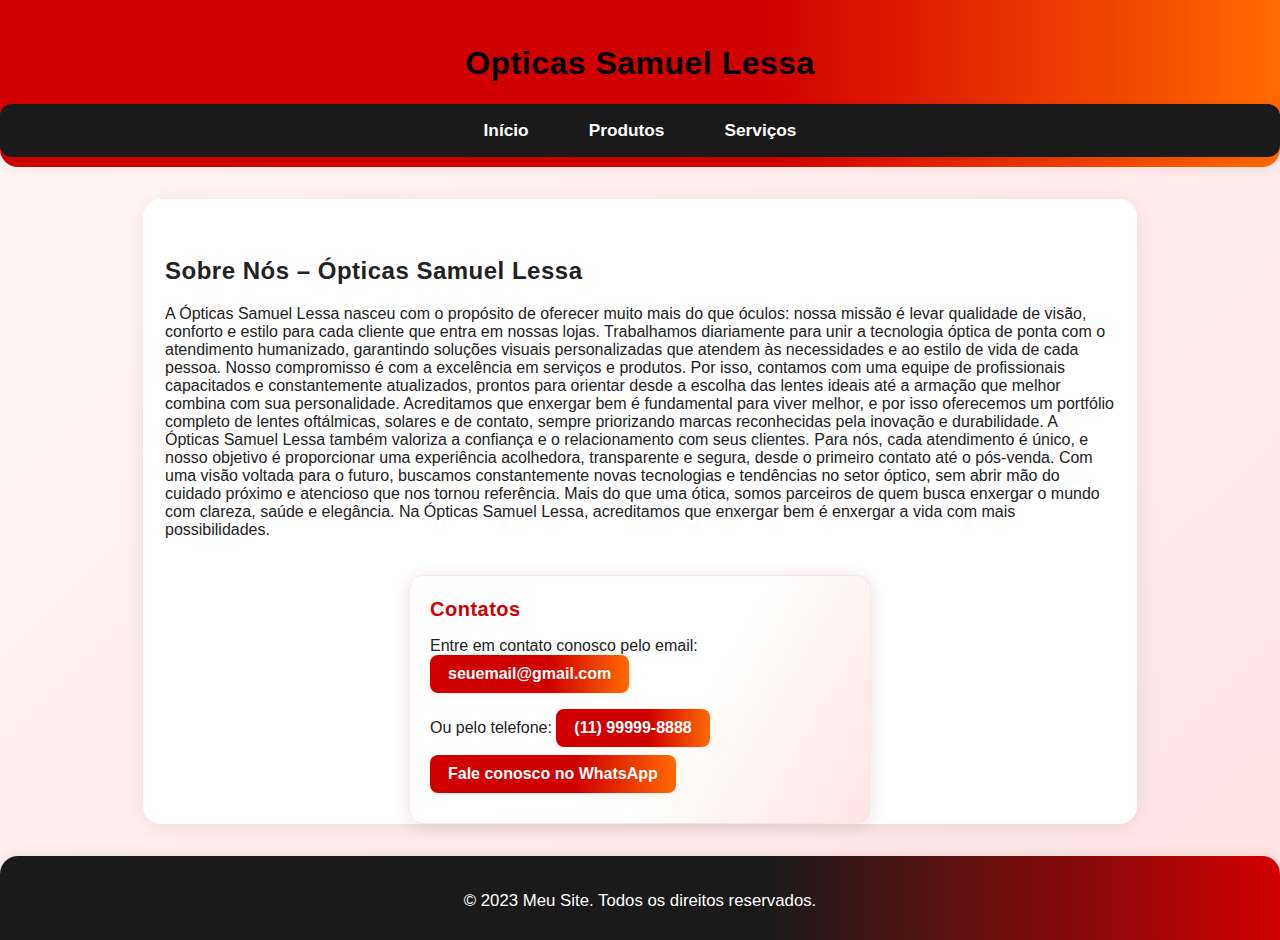
<file: index.html>
<!DOCTYPE html>
<html lang="Pt-BR">
<head>
    <meta charset="UTF-8">
    <meta name="viewport" content="width=device-width, initial-scale=1.0">
    <meta description content="Ópticas Samuel Lessa - Sua visão, nosso compromisso.">
        <link rel="stylesheet" href="style.css">
    <title>Modelo</title>
 <body>
    <header>
        <h1>Opticas Samuel Lessa</h1>
        <nav>
            <ul>
                <li><a href="Main_Site.html">Início</a></li>
                <li><a href="produtos.html">Produtos</a></li>
                <li><a href="formulario.html">Serviços</a></li>
            </ul>
        </nav>
    </header>
    <main>
        <h2>Sobre Nós – Ópticas Samuel Lessa</h2>
        <p>A Ópticas Samuel Lessa nasceu com o propósito de oferecer muito mais do que óculos: nossa missão é levar qualidade de visão, conforto e estilo para cada cliente que entra em nossas lojas. Trabalhamos diariamente para unir a tecnologia óptica de ponta com o atendimento humanizado, garantindo soluções visuais personalizadas que atendem às necessidades e ao estilo de vida de cada pessoa. Nosso compromisso é com a excelência em serviços e produtos. Por isso, contamos com uma equipe de profissionais capacitados e constantemente atualizados, prontos para orientar desde a escolha das lentes ideais até a armação que melhor combina com sua personalidade. Acreditamos que enxergar bem é fundamental para viver melhor, e por isso oferecemos um portfólio completo de lentes oftálmicas, solares e de contato, sempre priorizando marcas reconhecidas pela inovação e durabilidade. A Ópticas Samuel Lessa também valoriza a confiança e o relacionamento com seus clientes. Para nós, cada atendimento é único, e nosso objetivo é proporcionar uma experiência acolhedora, transparente e segura, desde o primeiro contato até o pós-venda. Com uma visão voltada para o futuro, buscamos constantemente novas tecnologias e tendências no setor óptico, sem abrir mão do cuidado próximo e atencioso que nos tornou referência. Mais do que uma ótica, somos parceiros de quem busca enxergar o mundo com clareza, saúde e elegância. Na Ópticas Samuel Lessa, acreditamos que enxergar bem é enxergar a vida com mais possibilidades.</p>
        <div class="contatos">
            <h2>Contatos</h2>
            <p>Entre em contato conosco pelo email: <a href="mailto:seuemail@gmail.com">seuemail@gmail.com</a></p>
            <p>Ou pelo telefone: <a href="tel:11999998888">(11) 99999-8888</a></p>
            <ul>
                <li><a href="https://wa.me/5511999998888" target="_blank">Fale conosco no WhatsApp</a></li>
            </ul>
        </div>
    </main> 
    <footer>
        <p>&copy; 2023 Meu Site. Todos os direitos reservados.</p>
    </footer>
    </body>
</file>
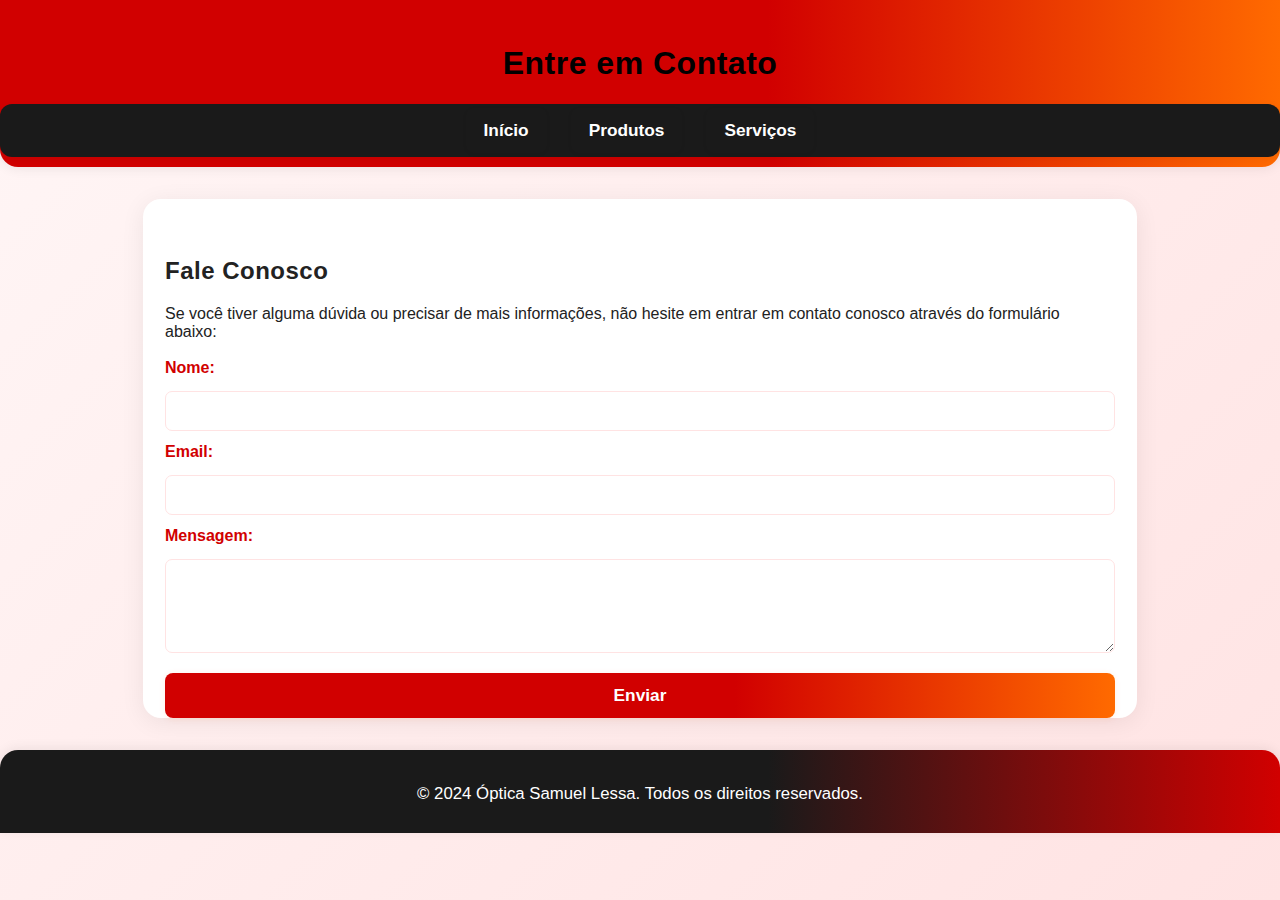
<file: formulario.html>
<!DOCTYPE html>
<html lang="pt-BR">
<head>
    <meta charset="UTF-8">
    <meta name="viewport" content="width=device-width, initial-scale=1.0">
    <link rel="stylesheet" href="style.css">
    <title>Serviços</title>
<body>
    <header>
        <h1>Entre em Contato</h1>
        <nav>
            <ul>
                <li><a href="Main_Site.html">Início</a></li>
                <li><a href="produtos.html">Produtos</a></li>
                <li><a href="formulario.html">Serviços</a></li>
            </ul>
        </nav>
    </header>
    <main>
        <h2>Fale Conosco</h2>
        <p>Se você tiver alguma dúvida ou precisar de mais informações, não hesite em entrar em contato conosco através do formulário abaixo:</p>
        <form class="contato-form" action="#" method="post">
            <label for="nome">Nome:</label>
            <input type="text" id="nome" name="nome" required>
            <label for="email">Email:</label>
            <input type="email" id="email" name="email" required>
            <label for="mensagem">Mensagem:</label>
            <textarea id="mensagem" name="mensagem" rows="4" required></textarea>
            <input type="submit" value="Enviar">
        </form>
    </main>
    <footer>
        <p>&copy; 2024 Óptica Samuel Lessa. Todos os direitos reservados.</p>
    </footer>
</body>
</html>
</file>
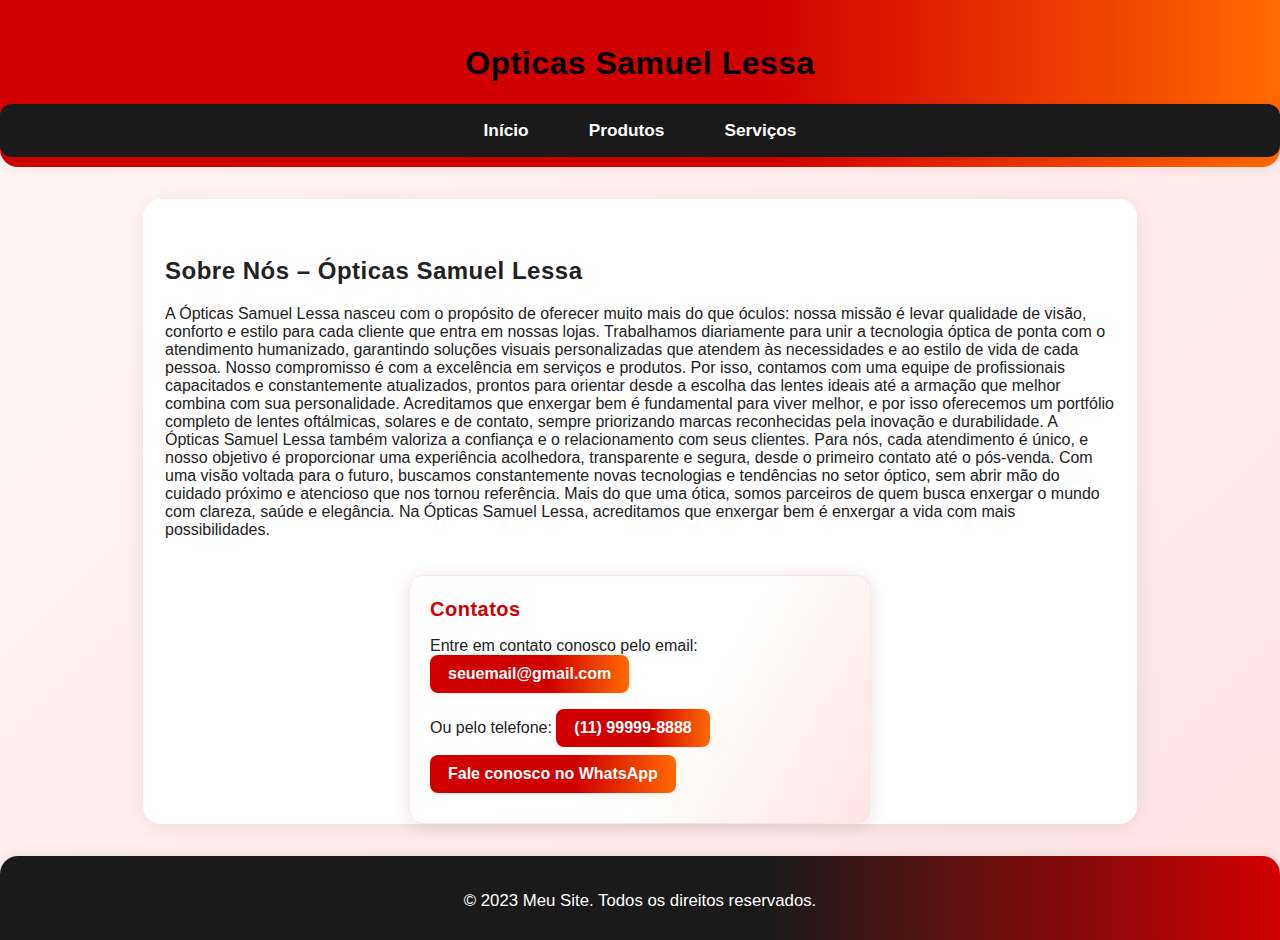
<file: main_site.html>
<!DOCTYPE html>
<html lang="Pt-BR">
<head>
    <meta charset="UTF-8">
    <meta name="viewport" content="width=device-width, initial-scale=1.0">
        <link rel="stylesheet" href="style.css">
    <title>Modelo</title>
 <body>
    <header>
        <h1>Opticas Samuel Lessa</h1>
        <nav>
            <ul>
                <li><a href="Main_Site.html">Início</a></li>
                <li><a href="produtos.html">Produtos</a></li>
                <li><a href="formulario.html">Serviços</a></li>
            </ul>
        </nav>
    </header>
    <main>
        <h2>Sobre Nós – Ópticas Samuel Lessa</h2>
        <p>A Ópticas Samuel Lessa nasceu com o propósito de oferecer muito mais do que óculos: nossa missão é levar qualidade de visão, conforto e estilo para cada cliente que entra em nossas lojas. Trabalhamos diariamente para unir a tecnologia óptica de ponta com o atendimento humanizado, garantindo soluções visuais personalizadas que atendem às necessidades e ao estilo de vida de cada pessoa. Nosso compromisso é com a excelência em serviços e produtos. Por isso, contamos com uma equipe de profissionais capacitados e constantemente atualizados, prontos para orientar desde a escolha das lentes ideais até a armação que melhor combina com sua personalidade. Acreditamos que enxergar bem é fundamental para viver melhor, e por isso oferecemos um portfólio completo de lentes oftálmicas, solares e de contato, sempre priorizando marcas reconhecidas pela inovação e durabilidade. A Ópticas Samuel Lessa também valoriza a confiança e o relacionamento com seus clientes. Para nós, cada atendimento é único, e nosso objetivo é proporcionar uma experiência acolhedora, transparente e segura, desde o primeiro contato até o pós-venda. Com uma visão voltada para o futuro, buscamos constantemente novas tecnologias e tendências no setor óptico, sem abrir mão do cuidado próximo e atencioso que nos tornou referência. Mais do que uma ótica, somos parceiros de quem busca enxergar o mundo com clareza, saúde e elegância. Na Ópticas Samuel Lessa, acreditamos que enxergar bem é enxergar a vida com mais possibilidades.</p>
        <div class="contatos">
            <h2>Contatos</h2>
            <p>Entre em contato conosco pelo email: <a href="mailto:seuemail@gmail.com">seuemail@gmail.com</a></p>
            <p>Ou pelo telefone: <a href="tel:11999998888">(11) 99999-8888</a></p>
            <ul>
                <li><a href="https://wa.me/5511999998888" target="_blank">Fale conosco no WhatsApp</a></li>
            </ul>
        </div>
    </main> 
    <footer>
        <p>&copy; 2023 Meu Site. Todos os direitos reservados.</p>
    </footer>
    </body>
</file>
<file: style.css>
/* Fontes e base */
h1, h2, h3, h4, h5, h6 {
    font-family: 'Montserrat', Arial, sans-serif;
    font-weight: 700;
    letter-spacing: 0.5px;
}
body {
    font-family: 'Segoe UI', Arial, sans-serif;
    background: linear-gradient(135deg, #fff6f6 0%, #ffe3e3 100%);
    color: #222;
    margin: 0;
    padding: 0;
    min-height: 100vh;
}
h1 {
    color: #000000;
}

header {
    background: linear-gradient(90deg, #d10000 60%, #ff6a00 100%);
    color: white;
    padding: 24px 0 10px 0;
    text-align: center;
    box-shadow: 0 2px 12px rgba(0,0,0,0.07);
    border-bottom-left-radius: 18px;
    border-bottom-right-radius: 18px;
}

nav ul {
    list-style: none;
    padding: 0;
    margin: 0;
    background: #1a1a1a;
    text-align: center;
    display: flex;
    justify-content: center;
    flex-wrap: wrap;
    border-radius: 12px;
    box-shadow: 0 2px 8px rgba(0,0,0,0.06);
}

nav ul li {
    display: inline-block;
    margin: 0 16px 0 0;
}
nav ul li:last-child {
    margin-right: 0;
}

nav ul li a {
    color: #fff;
    text-decoration: none;
    font-weight: 600;
    font-size: 1.08rem;
    padding: 12px 18px;
    display: inline-block;
    border-radius: 8px;
    margin: 4px 4px;
    transition: background 0.2s, color 0.2s, box-shadow 0.2s;
    box-shadow: 0 1px 4px rgba(0,0,0,0.04);
}

nav ul li a:hover {
    background: linear-gradient(90deg, #ff6a00 0%, #d10000 100%);
    color: #fff200;
    box-shadow: 0 2px 8px rgba(255,106,0,0.13);
}

main {
    max-width: 950px;
    margin: 0 auto;
    padding: 38px 22px 0 22px;
    background: #fff;
    border-radius: 18px;
    box-shadow: 0 4px 24px rgba(0,0,0,0.07);
    margin-top: 32px;
    margin-bottom: 32px;
}

footer {
    text-align: center;
    margin-top: 30px;
    padding: 18px 0 12px 0;
    background: linear-gradient(90deg, #1a1a1a 60%, #d10000 100%);
    color: #fff;
    font-size: 1.05rem;
    border-top-left-radius: 18px;
    border-top-right-radius: 18px;
    box-shadow: 0 -2px 12px rgba(0,0,0,0.07);
}

.contatos {
    background: linear-gradient(120deg, #fff 60%, #ffe3e3 100%);
    padding: 22px 20px;
    margin: 36px auto 0 auto;
    border-radius: 14px;
    box-shadow: 0 2px 16px rgba(0,0,0,0.10);
    max-width: 420px;
    border: 1.5px solid #ffe3e3;
}
.contatos h2 {
    margin-top: 0;
    color: #d10000;
    font-size: 1.25rem;
    letter-spacing: 0.5px;
}
.contatos a {
    color: #fff;
    background: linear-gradient(90deg, #d10000 60%, #ff6a00 100%);
    padding: 10px 18px;
    border-radius: 8px;
    text-decoration: none;
    font-weight: bold;
    transition: background 0.2s, color 0.2s, box-shadow 0.2s;
    display: inline-block;
    box-shadow: 0 1px 6px rgba(255,106,0,0.10);
}
.contatos a:hover {
    background: linear-gradient(90deg, #ff6a00 0%, #d10000 100%);
    color: #fff200;
    box-shadow: 0 2px 12px rgba(255,106,0,0.18);
}
/* Removidas propriedades soltas que causavam erro de sintaxe */
.contatos p {
    margin-bottom: 8px;
}
.contatos ul {
    list-style: none;
    padding: 0;
    margin: 0;
}
.contatos ul li {
    margin-bottom: 8px;
}
.contatos a {
    color: #fff;
    background: linear-gradient(90deg, #d10000 60%, #ff6a00 100%);
    padding: 10px 18px;
    border-radius: 8px;
    text-decoration: none;
    font-weight: bold;
    transition: background 0.2s, color 0.2s, box-shadow 0.2s;
    display: inline-block;
    box-shadow: 0 1px 6px rgba(255,106,0,0.10);
}
.contatos a:hover {
    background: linear-gradient(90deg, #ff6a00 0%, #d10000 100%);
    color: #fff200;
    box-shadow: 0 2px 12px rgba(255,106,0,0.18);
}
/* Responsividade */
@media (max-width: 900px) {
    main {
        padding: 14px 4vw 0 4vw;
    }
    .contatos {
        max-width: 98vw;
    }
} 
@media (max-width: 600px) {
    nav ul {
        flex-direction: column;
    }
    nav ul li {
        margin: 0 0 6px 0;
        display: block;
    }
    main {
        padding: 8px 1vw 0 1vw;
    }
    .contatos {
        padding: 10px 2vw;
    }
}

img, image {
    max-width: 100%;
    height: auto;
    display: block;
}
.produtos-container {
    display: flex;
    flex-wrap: wrap;
    gap: 28px;
    margin: 44px 0 36px 0;
    justify-content: center;
    padding: 0 10px;
}
.produto-box {
    background: linear-gradient(120deg, #fff 60%, #ffe3e3 100%);
    border-radius: 16px;
    box-shadow: 0 2px 16px rgba(0,0,0,0.10);
    padding: 26px 18px 20px 18px;
    width: 260px;
    text-align: center;
    transition: transform 0.22s, box-shadow 0.22s;
    display: flex;
    flex-direction: column;
    align-items: center;
    border: 1.5px solid #ffe3e3;
}
.produto-box:hover {
    transform: scale(1.045);
    box-shadow: 0 6px 24px rgba(255,106,0,0.13);
}
.produto-box img {
    width: 170px;
    height: 110px;
    object-fit: cover;
    border-radius: 10px;
    margin-bottom: 14px;
    background: #eee;
    box-shadow: 0 1px 6px rgba(0,0,0,0.07);
}
.produto-box h3 {
    margin: 12px 0 8px 0;
    color: #d10000;
    font-size: 1.13rem;
    letter-spacing: 0.5px;
}
.produto-box p {
    font-size: 0.97rem;
    color: #333;
    flex-grow: 1;
}
.produto-box .preco {
    font-size: 1.13rem;
    color: #000;
    font-weight: bold;
    margin-top: 12px;
    background: #ffe3e3;
    border-radius: 6px;
    padding: 4px 10px;
    display: inline-block;
}
.nav#menu {
    margin-top: 10px;
}

/* Formulário de contato */
.contato-form {
    display: flex;
    flex-direction: column;
    gap: 12px;
    margin-top: 18px;
}
.contato-form label {
    font-weight: 600;
    color: #d10000;
    margin-bottom: 2px;
}
.contato-form input[type="text"],
.contato-form input[type="email"],
.contato-form textarea {
    padding: 10px;
    border-radius: 7px;
    border: 1.5px solid #ffe3e3;
    font-size: 1rem;
    font-family: inherit;
    background: #fff;
    transition: border 0.2s, box-shadow 0.2s;
}
.contato-form input[type="text"]:focus,
.contato-form input[type="email"]:focus,
.contato-form textarea:focus {
    border: 1.5px solid #d10000;
    outline: none;
    box-shadow: 0 2px 8px rgba(255,106,0,0.10);
}
.contato-form input[type="submit"] {
    background: linear-gradient(90deg, #d10000 60%, #ff6a00 100%);
    color: #fff;
    font-weight: bold;
    border: none;
    border-radius: 8px;
    padding: 12px 0;
    font-size: 1.08rem;
    cursor: pointer;
    margin-top: 8px;
    transition: background 0.2s, color 0.2s, box-shadow 0.2s;
    box-shadow: 0 1px 6px rgba(255,106,0,0.10);
}
.contato-form input[type="submit"]:hover {
    background: linear-gradient(90deg, #ff6a00 0%, #d10000 100%);
    color: #fff200;
    box-shadow: 0 2px 12px rgba(255,106,0,0.18);
}
</file>
